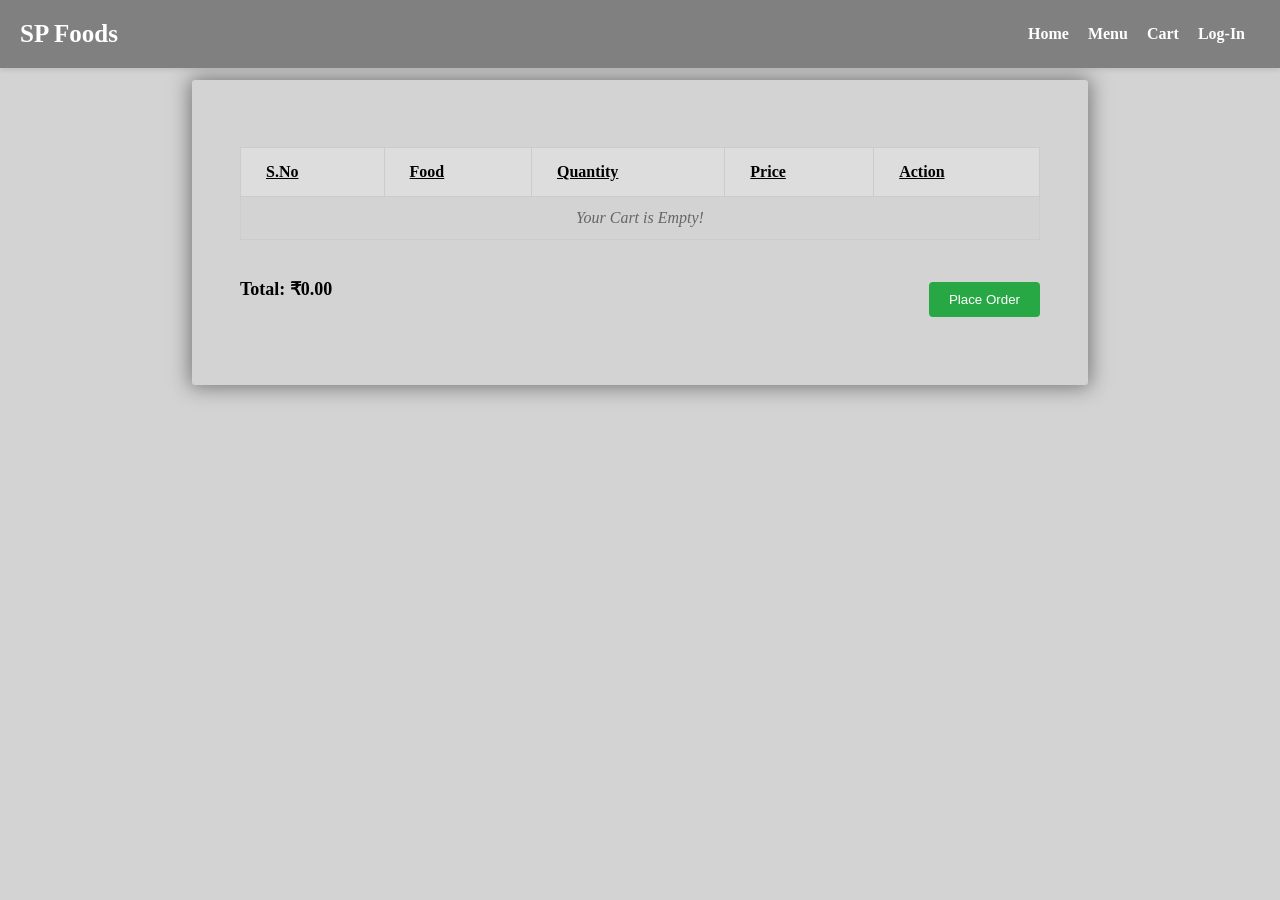
<file: Food-Delivery/frontend/cart.html>
<!DOCTYPE html>
<html lang="en">
<head>
  <meta charset="UTF-8">
  <title>Food Delivery</title>
  <link rel="stylesheet" href="css/style.css">
  <link rel="icon" href="images/logo.png">
</head>
<body>
  <!-- Header section -->
  <header class="main-header">
    <nav>
      <div class="icon">
        <a class="head" href="index.html">SP Foods</a>
      </div>
      <div class="text-right">
        <ul>
          <li><a href="index.html">Home</a></li>
          <li><a href="menu.html">Menu</a></li>
          <li><a href="cart.html">Cart</a></li>
          <li><a href="login.html">Log-In</a></li>
        </ul>
      </div>
    </nav>
  </header>

  <!-- Cart section -->
  <section id="cart">
    <div class="cart-container">
      <table id="Foods">
        <thead>
          <tr>
            <th>S.No</th>
            <th>Food</th>
            <th>Quantity</th>
            <th>Price</th>
            <th>Action</th>
          </tr>
        </thead>
        <tbody id="cart-body">
  <tr id="empty-cart-message">
    <td colspan="5" style="text-align:center; font-style:italic; color:#666; background-color: lightgray;">
      Your Cart is Empty!
    </td>
  </tr>
</tbody>

      </table>

      <div class="cart-footer">
        <p id="total-amount">Total: ₹0.00</p>
       <button id="place-order-btn" class="checkout-btn">Place Order</button>
      </div>
    </div>
  </section>

  <script src="js/cart.js"></script>
  
</body>
</html>
</file>
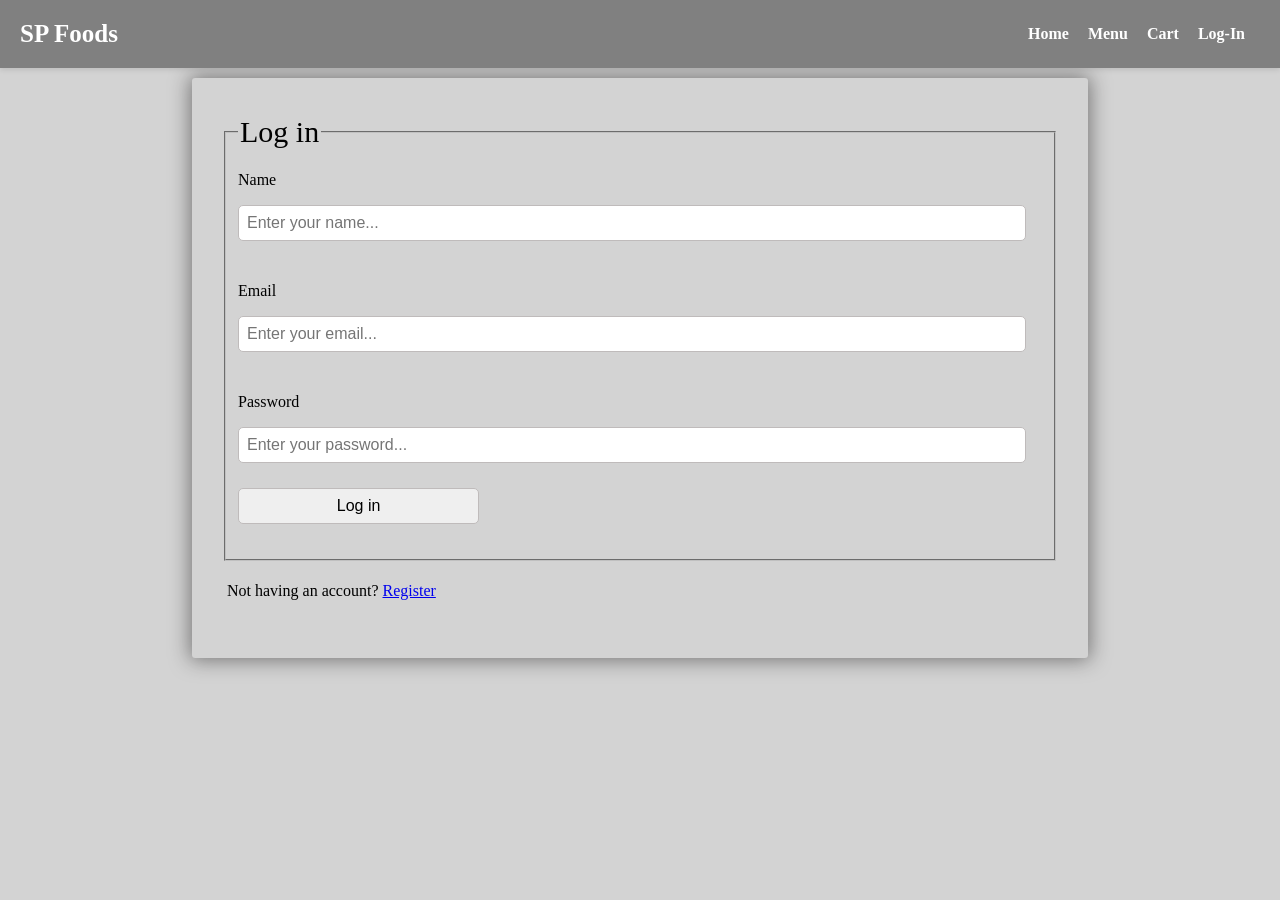
<file: Food-Delivery/frontend/login.html>
//login.html
<!DOCTYPE html>
<html lang="en">
<head>
    <meta charset="UTF-8">
    <title>Food Delivery</title>
    <link rel="stylesheet" href="css/style.css">
    <link rel="icon" href="/images/logo.png">
    
</head>
<body>
    <!--Header section-->
    <header class="main-header">
        <nav>
            <div class="icon">
                <a class="head" href="index.html">SP Foods</a>  <!-- Added text here -->
            </div>
            <div class="text-right">
                <ul>
                    <li><a href="index.html">Home</a></li>   <!-- Added text here -->
                    <li><a href="menu.html">Menu</a></li>
                    <li><a href="cart.html">Cart</a></li>
                    <li><a href="login.html">Log-In</a></li>
                </ul>
            </div>
        </nav>
    </header>
         <!-- cHeader section ends -->

         <section id="form">
            <div id="login">
                <form id="login-form" class="form">
        <fieldset>
          <legend style="font-size: 30px;">Log in</legend>
          <p class="label">Name</p>
          <input type="text" id="name" placeholder="Enter your name..." required>
          <p class="label">Email</p>
          <input type="email" id="email" placeholder="Enter your email..." required>
          <p class="label">Password</p>
          <input type="password" id="password" placeholder="Enter your password..." required>
          <input type="submit" value="Log in" class="btn-primary"> 
        </fieldset>
      </form>
      <p style="padding: 5px;">Not having an account? <a href="register.html">Register</a></p> 
      <div id="error-message" style="color: red; display: none;"></div>

            </div>
         </section>

    <script src="js/restaurant.js"></script>
    <script type="module" src="js/login.js"></script>

</body>
</html>
</file>
<file: Food-Delivery/frontend/css/style.css>
body {
    font-family:Cambria, Cochin, Georgia, Times, 'Times New Roman', serif;
    margin: 0px;
    background-color: lightgray;
}
.main-header {
  position: fixed;
  top: 0;
  left: 0;
  width: 100%;
  z-index: 1000;
  background-color: #fff; /* or your header background */
  box-shadow: 0 2px 5px rgba(0, 0, 0, 0.1); /* optional */
}

nav {
    background-color: gray;
    display: flex;
    justify-content: space-between;
    align-items: center;
    padding: 20px 20px;
    
}
.location-filter {
  display: flex;
  justify-content: center;
  align-items: center;
  gap: 10px;
  margin-top: 20px;
}

#location-input {
  padding: 5px;
  font-size: 16px;
  width: 100px;
  border-radius: 4px;
}

#location-btn {
  padding: 6.5px 7px;
  background-color: #000000;
  color: white;
  border: none;
  cursor: pointer;
  border-radius: 4px;
  box-shadow: 2px gray;
}

.icon a {
    text-decoration: none;
    color: white;
    font-weight: bold;
    font-size: 25px;
}

.text-right ul {
    list-style-type: none;
    padding-left: 0;
    margin: 0;
}

.text-right ul li {
    display: inline;
    margin-right: 15px;
}

.text-right ul li a {
    text-decoration: none;
    color: white;
    font-weight: bold;
}
.search {
    text-align: center;
    margin: 10px auto;
    
}
.food-search {
    background-image: url(../images/searchBg.jpg); /* ✅ use forward slashes */
    background-size: cover;
    background-repeat: no-repeat;
    padding: 70px 0;
    margin-top: 60px;
    background-attachment: fixed;
    height: 30px;
    
}


.search-input {
    padding: 10px 20px;
    width: 300px;
    border: 1px solid #ccc;
    border-radius: 25px;
    font-size: 16px;
    outline: none;
    transition: box-shadow 0.2s ease;
}

.search-input:hover {
    border: 2px solid gray;
    box-shadow: 0 6px 12px white;
}


.btn {
    padding: 10px 20px;
    background-color: gray;
    color: white;
    border: none;
    border-radius: 25px;
    font-size: 16px;
    cursor: pointer;
    margin-left: 10px;
    transition: background-color 0.3s ease;
}

.btn:hover {
    color: black;
    background-color: rgb(255, 255, 255);
    border: 2px solid gray;
    box-shadow: 0 6px 12px white;
}
.loading, .no-results, .error-message {
  padding: 20px;
  text-align: center;
  font-size: 1.2em;
}

.error-message {
  color: #d32f2f;
}

.error-message button {
  margin-top: 10px;
  padding: 8px 16px;
  background: #1976d2;
  color: white;
  border: none;
  border-radius: 4px;
  cursor: pointer;
}
#restaurant-list{
        padding: 20px;
}
.restaurant-container {
  display: flex;
  flex-wrap: wrap;
  justify-content: center;
  gap: 20px;
  padding: 20px;
}

.restaurant-card {
  background-color: #fff;
  border: 1px solid grey;
  padding: 15px;
  border-radius: 10px;
  width: 250px;
  font-family: Cambria, Cochin, Georgia, Times, 'Times New Roman', serif;
  box-shadow: 0 4px 20px black(0, 0, 0, 0.1);
  transition: transform 0.2s ease;
}

.restaurant-card:hover {
  transform: scale(1.05);
}
#menu{
    margin-top: 80px;
}
.dish-container {
    display: flex;
    flex-wrap: wrap;
    justify-content: flex-start;
    align-items: flex-start;
    gap: 20px;
    padding: 20px;
    width: 100%; /* Ensure it stretches full width */
    box-sizing: border-box;
}

.dish-item {
    width: 250px;
    margin: 10px;
    background-color: white;
    padding: 15px;
    border-radius: 8px;
    box-shadow: 0 2px 5px rgba(0,0,0,0.1);
}


.dish-item h3 {
    margin: 0 0 10px;
}
.cart-container {
    max-width: 800px;
    margin: 40px auto;
    padding: 20px;
   
    border-radius: 10px;
 
}

.cart-container h2 {
    text-align: center;
    margin-bottom: 20px;
}

#Foods {
    width: 100%;
    border-collapse: collapse;
    margin-bottom: 20px;
    background-color: white;
}

#Foods th, #Foods td {
    padding: 12px;
    text-align: center;
    border: 1px solid #ccc;
}

#Foods th {
    background-color: #ddd;
}

.cart-footer {
    display: flex;
    justify-content: space-between;
    align-items: center;
}

#total-amount {
    font-size: 18px;
    font-weight: bold;
}


#error-message {
  color: #d32f2f;
  background-color: #ffebee;
  padding: 10px;
  border-radius: 4px;
  margin: 10px 0;
  display: none;
}
.checkout-btn {
    padding: 10px 20px;
    background-color: #28a745;
    color: white;
    border: none;
    border-radius: 4px;
    cursor: pointer;
    margin-top: 20px;
}

.checkout-btn:hover {
    background-color: #218838;
}
.remove-btn {
    background-color: #dc3545;
    color: white;
    border: none;
    padding: 6px 12px;
    border-radius: 4px;
    cursor: pointer;
}

.remove-btn:hover {
    background-color: #c82333;
}

#menuBtn{
    background-color: gray;
    color: white;
    border-radius: 10px;
}
#menuBtn:hover{
    color: #000;
    border: 2px solid black;
    transform: scale(1.09);
    box-shadow:0 6 12 gray;
}
#form {
  box-shadow: 0 0 20px 2px #1a171780;
  width: 70%;
  padding: 7px 0;
  margin: 0 auto;
  border-radius: 3px;
  margin-top: 60px;
}
.form input,
.form textarea {
  width: 98%;
  padding: 8px;
  font-size: 16px;
  border-radius: 5px;
  border: 1px solid #bfbbbb;
  margin-bottom: 25px;
}
.form input[type="submit"] {
  width: 30%;
  border-radius: 5px;
}
#cart {
  box-shadow: 0 0 20px 2px #1a171780;
  width: 70%;
  padding: 7px 0;
  margin: 0 auto;
  border-radius: 3px;
  margin-top: 80px;
}
.cart input,
.cart textarea {
  width: 98%;
  padding: 8px;
  font-size: 16px;
  border-radius: 5px;
  border: 1px solid lightgrey;
  margin-bottom: 25px;
}
#Foods th {
    padding: 15px 25px; /* vertical and horizontal space */
    text-align: left;  
    text-decoration: underline;
    
 /* optional, for cleaner alignment */
}
#login{
    padding: 30px;
}
#logout-btn{
padding: 5px;
border-radius: 25px;
margin-top: 20px;
}

/* ===== Footer Section Style Start ===== */
.footer {
  background: rgba(8, 8, 8, 0.85);
  color: #fff;
  padding: 30px 0;
}

.footer .grid-3 {
  display: flex;
  align-items: flex-start; /* Makes all children equal height */

  flex-wrap: wrap;
  gap: 20px;
  padding: 0 30px;
}

.footer-section {
  flex: 1;
  
  display: flex;
  flex-direction: column;
  justify-content: space-between;
}

.footer-section h3 {
  margin-bottom: 10px;
  font-size: 18px;
  border-bottom: 1px solid #555;
  padding-bottom: 5px;
}

.site-links a {
  display: block;
  margin: 8px 0;
  color: #fff;
  text-decoration: none;
}

.site-links a:hover {
  text-decoration: underline;
}

.social ul {
  list-style: none;
  padding: 0;
  margin: 0;
}

.social ul li {
  display: inline-block;
  padding: 5px;
}

.social ul li a {
  color: #fff;
  font-size: 18px;
  text-decoration: none;
}

.social ul li a:hover {
  color: #ccc;
}

/* ===== Footer Section Style End ===== */


/* ===== Copyright Section Style Start ===== */
.copyright {
  overflow: hidden;
  background: #000;
  color: #fff;
  text-align: center;
  padding: 10px;
  font-size: 14px;
  margin-bottom: 0px;
}
/* ===== Copyright Section Style End ===== */


/* ===== Back-To-Top Button Style Start ===== */
#back-to-top {
  position: fixed;
  bottom: 40px;
  right: 60px;
  font-size: 16px;
  height: 40px;
  width: 40px;
  padding: 10px;
  text-align: center;
  border-radius: 5px;
  background-color: #000;
  color: #fff;
  z-index: 9999;
  display: none;
  cursor: pointer;
}

#back-to-top:hover {
  background-color: #444;
}
/* ===== Back-To-Top Button Style End ===== */



@media (max-width: 600px) {
  .dish-item {
    width: 100%;
  }
}
</file>
